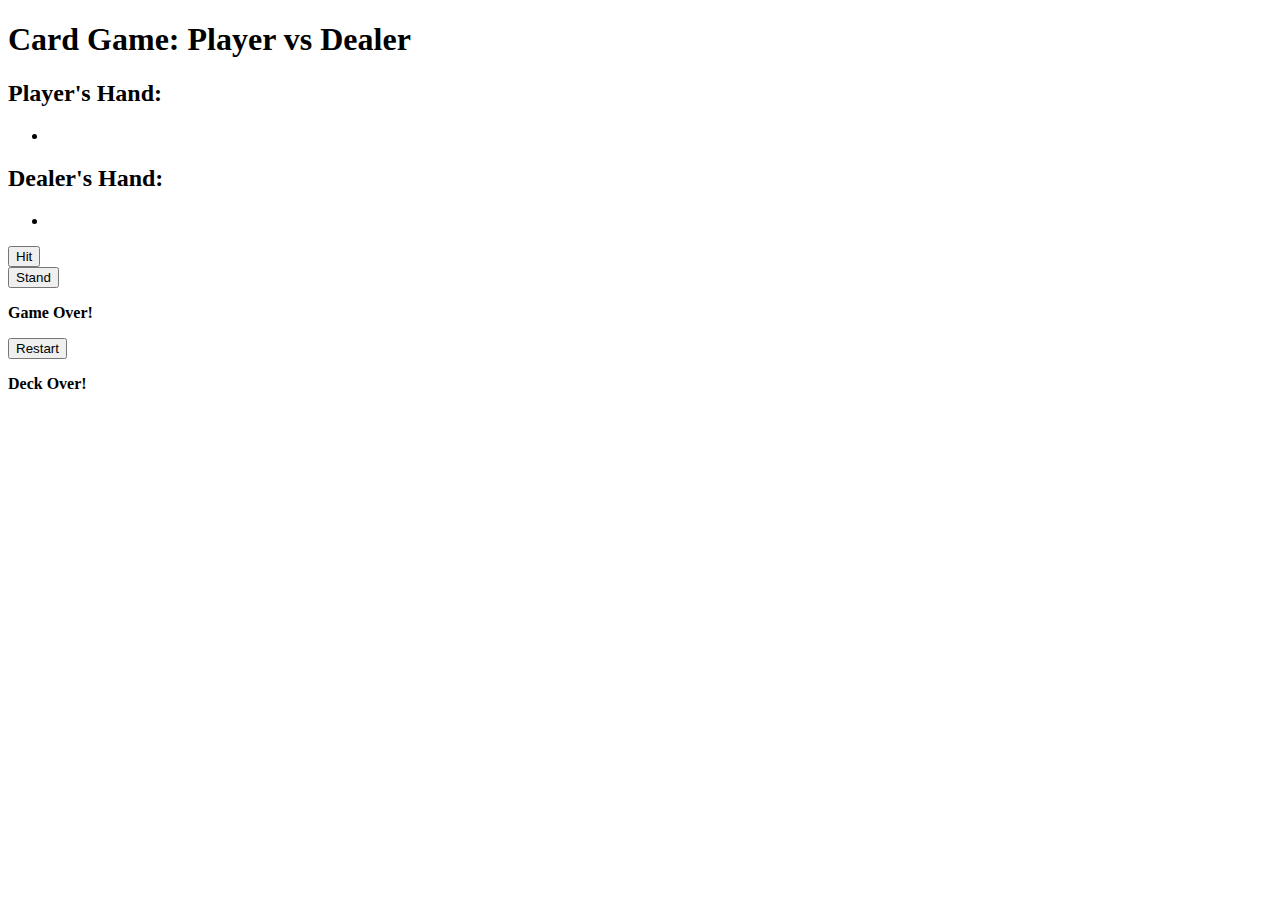
<file: src/main/resources/templates/index.html>
<!DOCTYPE html>
<html xmlns:th="http://www.thymeleaf.org">
<head>
    <title>Card Game</title>
</head>
<body>
    <h1>Card Game: Player vs Dealer</h1>

    <h2>Player's Hand:</h2>
    <ul>
        <li th:each="card : ${playerHand}" th:text="${card}"></li>
    </ul>

    <h2>Dealer's Hand:</h2>
    <ul>
        <li th:each="card : ${dealerHand}" th:text="${card}"></li>
    </ul>

    <div th:if="${playerTurn}">
        <form method="post" action="/hit">
            <button type="submit">Hit</button>
        </form>

        <form method="post" action="/stand">
            <button type="submit">Stand</button>
        </form>
    </div>

    <div th:if="${gameOver}">
        <p><strong>Game Over!</strong></p>
        <form method="post" action="/restart">
            <button type="submit">Restart</button>
        </form>
    </div>

    <div th:if="${deckOver && !gameOver}">
        <p><strong>Deck Over!</strong></p>
    </div>
</body>
</html>
</file>
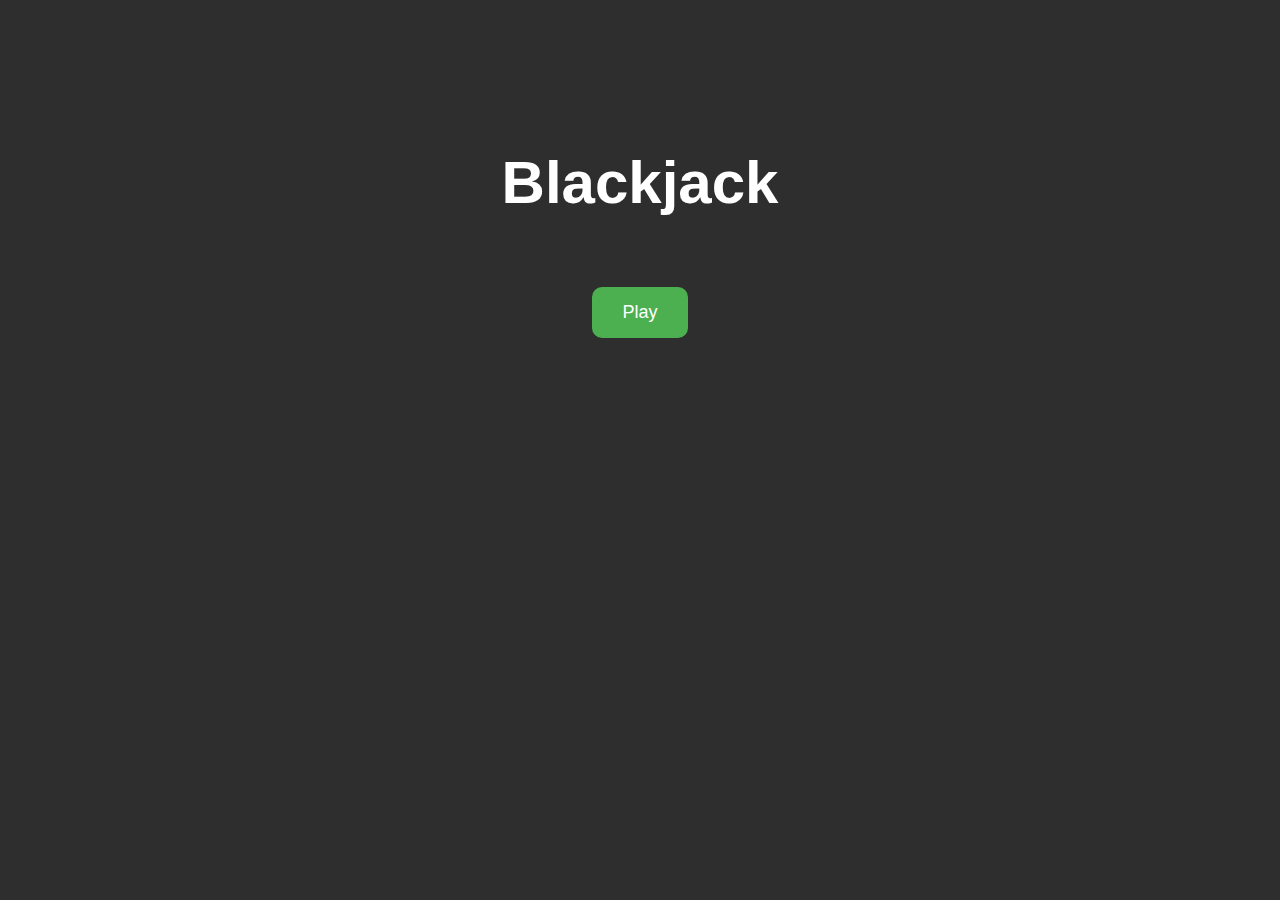
<file: src/main/resources/templates/menu.html>
<!DOCTYPE html>
<html xmlns:th="http://www.thymeleaf.org">
<head>
    <title>Blackjack Menu</title>
    <style>
        body {
            font-family: Arial, sans-serif;
            text-align: center;
            padding-top: 100px;
            background-color: #2e2e2e;
            color: #fff;
        }
        .button {
            padding: 15px 30px;
            font-size: 18px;
            margin-top: 30px;
            background-color: #4CAF50;
            border: none;
            color: white;
            cursor: pointer;
            border-radius: 10px;
        }
        .button:hover {
            background-color: #45a049;
        }
        h1 {
            font-size: 60px;
        }
    </style>
</head>
<body>
    <h1>Blackjack</h1>
    <form action="/play" method="get">
        <button type="submit" class="button">Play</button>
    </form>
</body>
</html>
</file>
